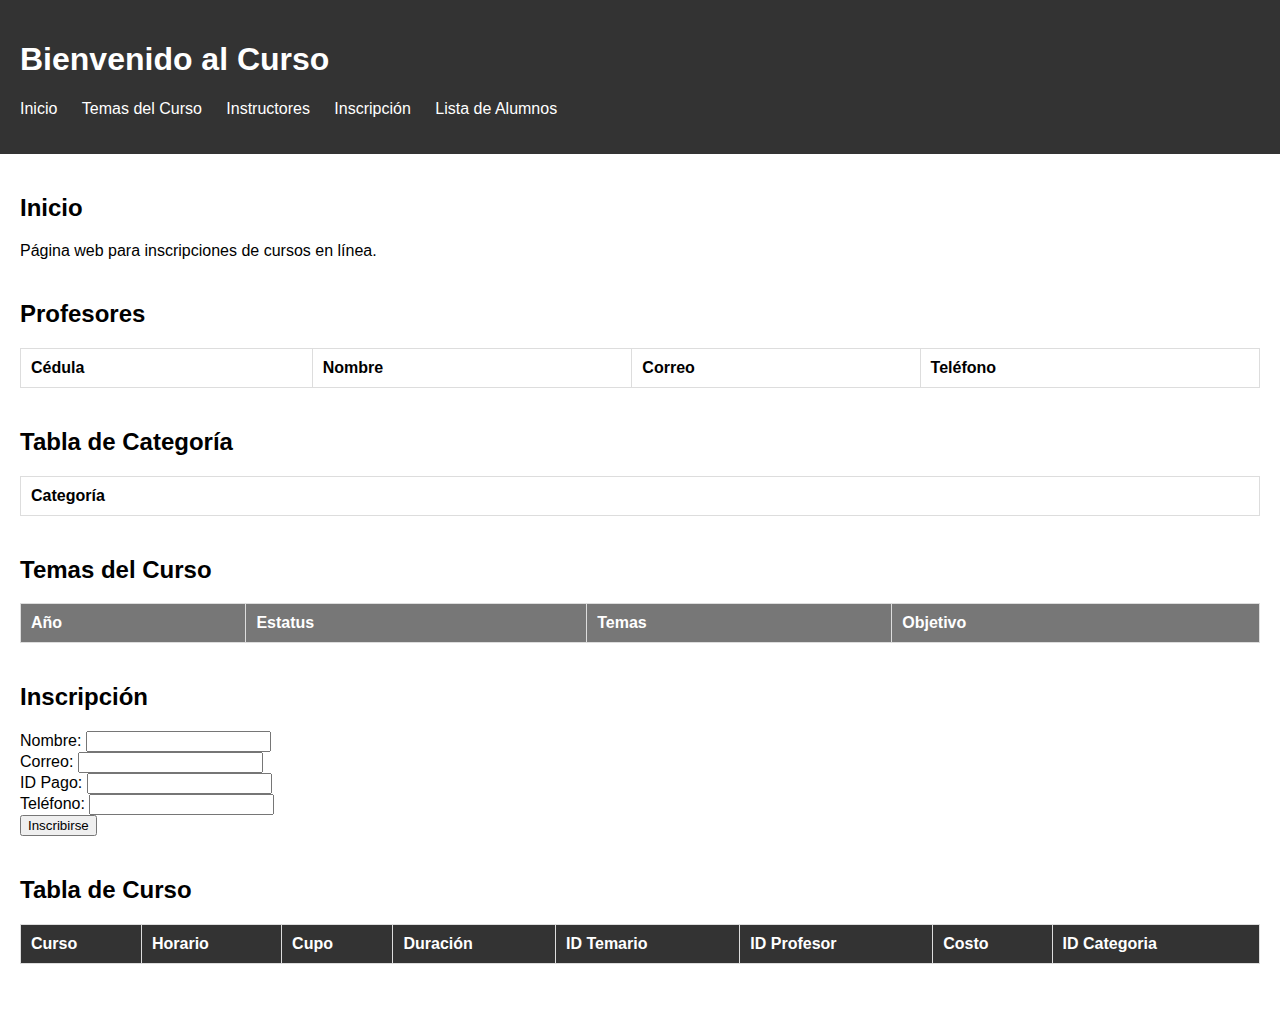
<file: Index.html>
<!DOCTYPE html>
<html lang="es">
<head>
    <meta charset="UTF-8">
    <meta name="viewport" content="width=device-width, initial-scale=1.0">
    <title>Página del Curso</title>
    <link rel="stylesheet" href="styles.css">
    <script src="app1.js" defer></script>
</head>
<body>
    <header>
        <h1>Bienvenido al Curso</h1>
        <nav>
            <ul>
                <li><a href="#inicio">Inicio</a></li>
                <li><a href="#temario">Temas del Curso</a></li>
                <li><a href="#profesores">Instructores</a></li>
                <li><a href="#inscripcion">Inscripción</a></li>
                <li><a href="alumnos.html">Lista de Alumnos</a></li>
            </ul>
        </nav>
    </header>

    <main>
        <section id="inicio">
            <h2>Inicio</h2>
            <p>Página web para inscripciones de cursos en línea.</p>
        </section>

        <section id="profesores">
            <h2>Profesores</h2>
            <table>
                <thead>
                    <tr>
                        <th>Cédula</th>
                        <th>Nombre</th>
                        <th>Correo</th>
                        <th>Teléfono</th>
                    </tr>
                </thead>
                <tbody id="profesores-list">
                    <!-- Aquí se cargarán dinámicamente los profesores -->
                </tbody>
            </table>
        </section>

        <section id="categoria">
            <h2>Tabla de Categoría</h2>
            <table>
                <thead>
                    <tr>
                        <th>Categoría</th>
                    </tr>
                </thead>
                <tbody id="categoria-list">
                    <!-- Aquí se cargará dinámicamente la tabla de categoría -->
                </tbody>
            </table>
        </section>
        
        <section id="temario">
            <h2>Temas del Curso</h2>
            <table>
                <thead>
                    <tr>
                        <th>Año</th>
                        <th>Estatus</th>
                        <th>Temas</th>
                        <th>Objetivo</th>
                    </tr>
                </thead>
                <tbody id="temario-list">
                    <!-- Aquí se cargarán dinámicamente los temas del curso -->
                </tbody>
            </table>
        </section>

        <section id="inscripcion">
            <h2>Inscripción</h2>
            <form id="inscripcion-form">
                <label for="Nombre">Nombre:</label>
                <input type="text" id="Nombre" name="Nombre" required><br>
                <label for="Correo">Correo:</label>
                <input type="email" id="Correo" name="Correo" required><br>
                <label for="idPago">ID Pago:</label>
                <input type="text" id="idPago" name="idPago"><br>
                <label for="noTelefono">Teléfono:</label>
                <input type="text" id="noTelefono" name="noTelefono" required><br>
                <button type="submit">Inscribirse</button>
            </form>
        </section>

        <section id="curso">
            <h2>Tabla de Curso</h2>
            <table>
                <thead>
                    <tr>
                        <th>Curso</th>
                        <th>Horario</th>
                        <th>Cupo</th>
                        <th>Duración</th>
                        <th>ID Temario</th>
                        <th>ID Profesor</th>
                        <th>Costo</th>
                        <th>ID Categoria</th>
                    </tr>
                </thead>
                <tbody id="curso-list">
                    <!-- Aquí se cargará dinámicamente la tabla de cursos -->
                </tbody>
            </table>
        </section>
    </main>
</body>
</html>
</file>
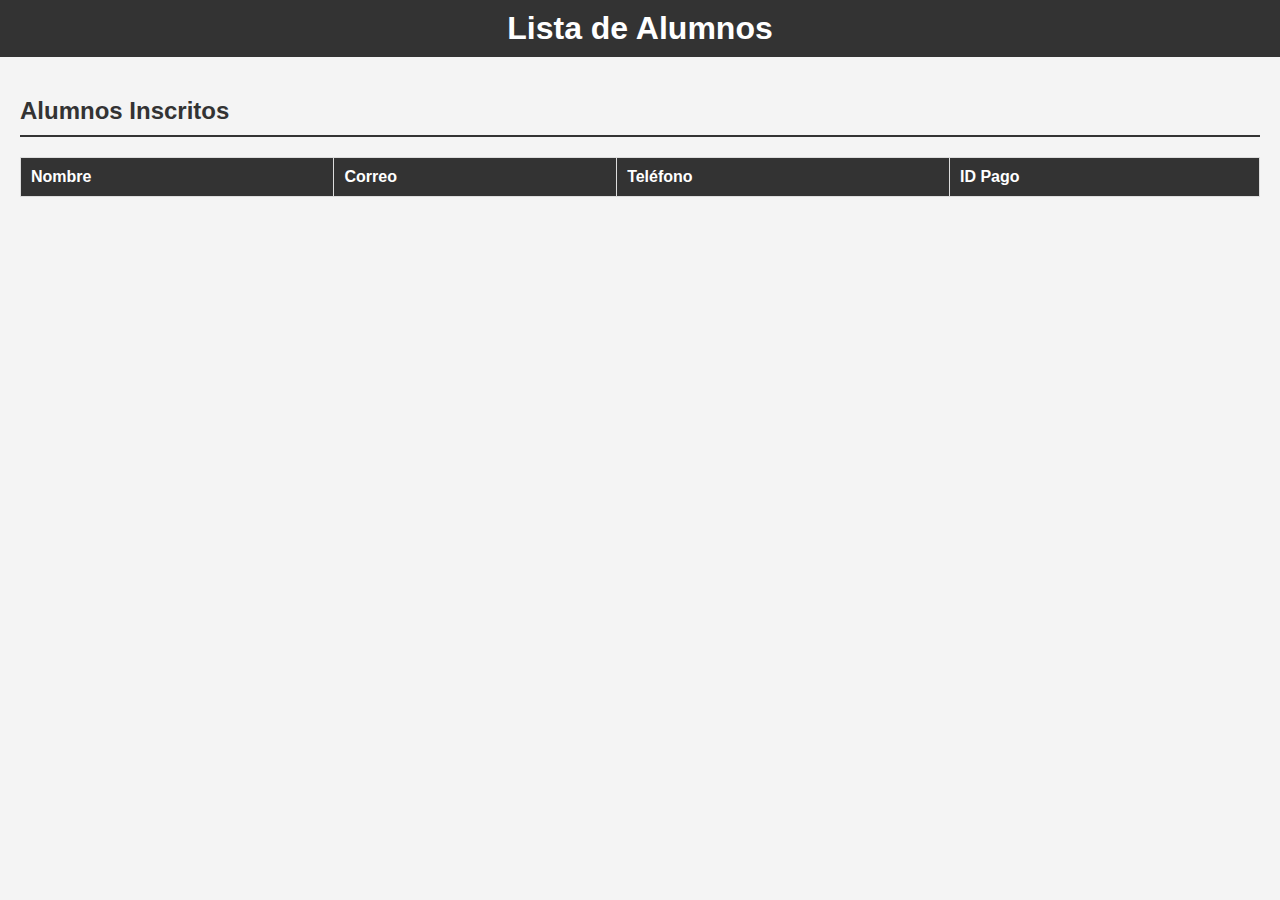
<file: alumnos.html>
<!DOCTYPE html>
<html lang="es">
<head>
    <meta charset="UTF-8">
    <meta name="viewport" content="width=device-width, initial-scale=1.0">
    <title>Lista de Alumnos</title>
    <link rel="stylesheet" href="styles1.css">
    <script src="app.js" defer></script>
</head>
<body>
    <header>
        <h1>Lista de Alumnos</h1>
    </header>

    <main>
        <section id="alumnos">
            <h2>Alumnos Inscritos</h2>
            <table>
                <thead>
                    <tr>
                        <th>Nombre</th>
                        <th>Correo</th>
                        <th>Teléfono</th>
                        <th>ID Pago</th>
                    </tr>
                </thead>
                <tbody id="alumnos-list">
                </tbody>
            </table>
        </section>
    </main>
</body>
</html>
</file>
<file: styles.css>
/* styles.css */

/* Estilos generales */
body {
    font-family: Arial, sans-serif;
    margin: 0;
    padding: 0;
}

header {
    background-color: #333;
    color: #fff;
    padding: 20px;
}

nav ul {
    list-style-type: none;
    padding: 0;
}

nav ul li {
    display: inline;
    margin-right: 20px;
}

nav ul li a {
    color: #fff;
    text-decoration: none;
}

main {
    padding: 20px;
}

section {
    margin-bottom: 40px;
}

table {
    width: 100%;
    border-collapse: collapse;
}

table, th, td {
    border: 1px solid #ddd;
}

th, td {
    padding: 10px;
    text-align: left;
}

#curso th {
    background-color: #333;
    color: #fff;
}

#temario th {
    background-color: #777;
    color: #fff;
}

#profesor th {
    background-color: #555;
    color: #fff;
}
</file>
<file: styles1.css>
/* General Styles */
body {
    font-family: Arial, sans-serif;
    margin: 0;
    padding: 0;
    background-color: #f4f4f4;
    color: #333;
}

header {
    background-color: #333;
    color: white;
    padding: 10px 0;
    text-align: center;
}

header h1 {
    margin: 0;
}

/* Main Content */
main {
    padding: 20px;
}

h2 {
    border-bottom: 2px solid #333;
    padding-bottom: 10px;
}

/* Table Styles */
table {
    width: 100%;
    border-collapse: collapse;
    margin-bottom: 40px;
}

table, th, td {
    border: 1px solid #ddd;
}

th, td {
    padding: 10px;
    text-align: left;
}

th {
    background-color: #333;
    color: white;
}

tr:nth-child(even) {
    background-color: #f2f2f2;
}

tr:hover {
    background-color: #ddd;
}

/* Footer */
footer {
    background-color: #333;
    color: white;
    text-align: center;
    padding: 10px 0;
    position: fixed;
    width: 100%;
    bottom: 0;
}
</file>
